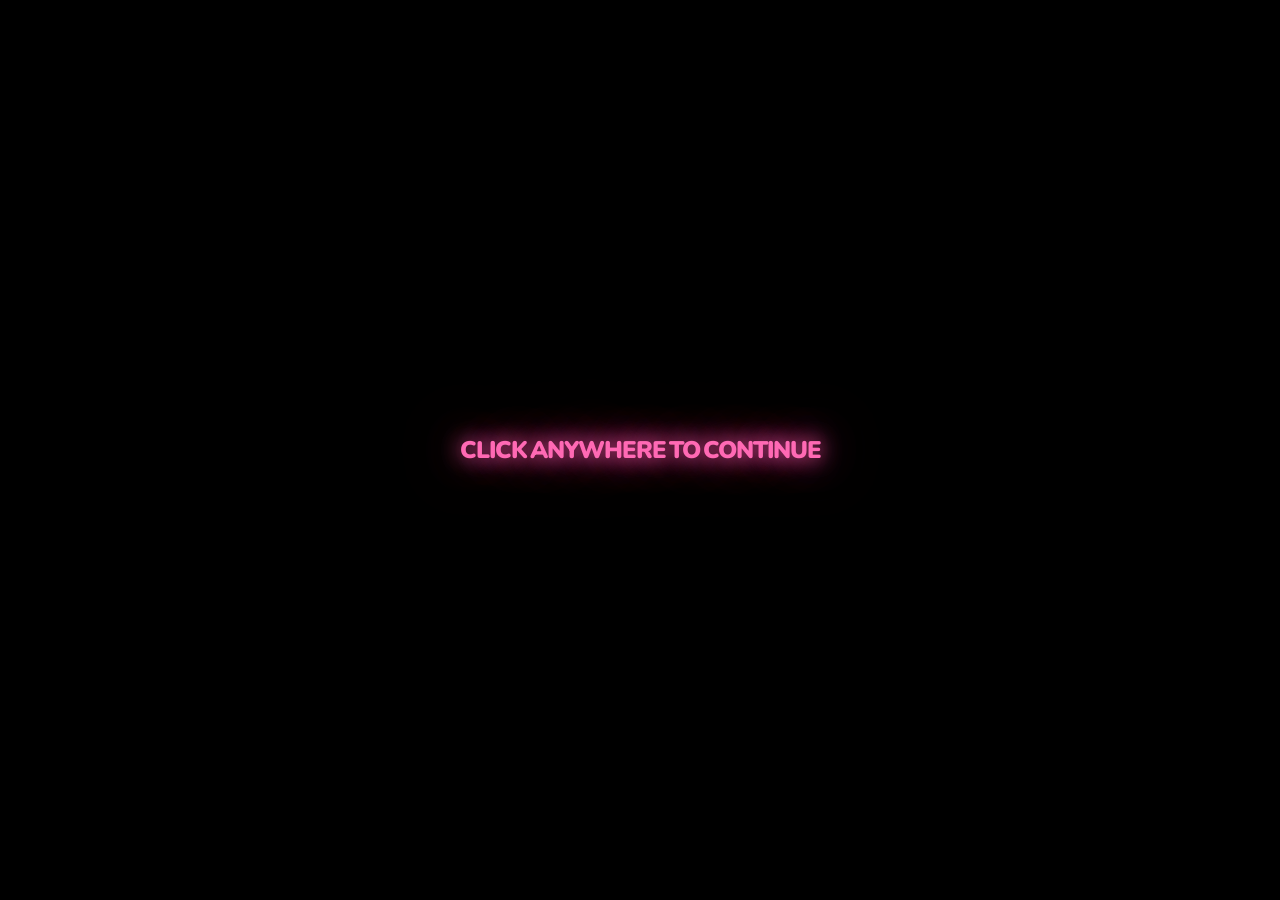
<file: index.html>
<!DOCTYPE html>
<html lang="en">
<head>
  <meta charset="UTF-8">
  <meta name="viewport" content="width=device-width, initial-scale=1.0">
  <title>💗 Pretty's Handles Hub 💗</title>
  <link rel="icon" href="data:image/svg+xml,<svg xmlns='http://www.w3.org/2000/svg' viewBox='0 0 100 100'><defs><filter id='glow'><feGaussianBlur stdDeviation='3' result='coloredBlur'/><feMerge><feMergeNode in='coloredBlur'/><feMergeNode in='SourceGraphic'/></feMerge></filter></defs><circle cx='50' cy='50' r='48' fill='%231a0a1e' stroke='%23ff69b4' stroke-width='3'/><text x='50' y='68' font-size='55' font-weight='bold' fill='%23ff69b4' text-anchor='middle' font-family='Arial' filter='url(%23glow)'>P</text></svg>">
  <link rel="stylesheet" href="style.css">
</head>

<body>

<!-- CLICK TO ENTER -->
<div id="overlay">
  <h1>CLICK ANYWHERE TO CONTINUE</h1>
</div>

<!-- MAIN PAGE -->
<div id="main-content" class="hidden">

  <div class="profile-box">

    <!-- PROFILE PIC -->
    <img src="profile.jpg" class="profile-pic" alt="Profile Picture">

    <!-- NAME -->
    <h2>Pretty</h2>

    <!-- WELCOME TEXT -->
    <p>✧ Welcome to Pretty's Premium Handles Hub ✧</p>

    <!-- HANDLES SECTION -->
    <h3 class="section-handles">Handles</h3>

    <a href="handles/instagram.html">Instagram Handles</a>
    <a href="handles/tiktok.html">TikTok Handles</a>
    <a href="handles/snapchat.html">Snapchat Handles</a>
    <a href="handles/x.html">X Handles</a>

    <!-- CONTACT SECTION -->
    <h3 class="section-contact">Contact</h3>

    <a href="https://t.me/ogupretty" target="_blank">Telegram</a>
    <a href="https://www.oguser.com/pretty" target="_blank">OGUsers</a>

  </div>

</div>

<script src="script.js"></script>
</body>
</html>
</file>
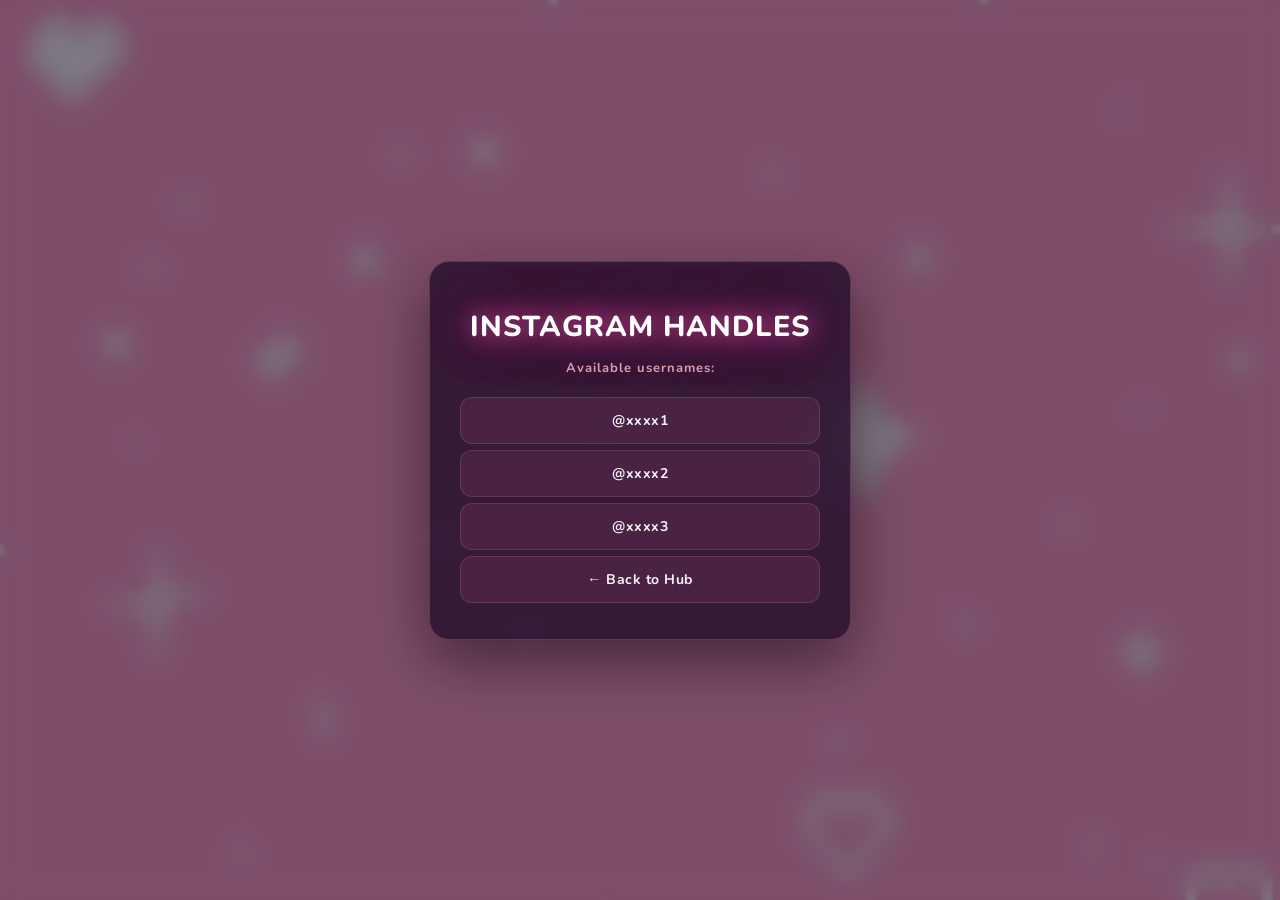
<file: instagram.html>
<!DOCTYPE html>
<html lang="en">
<head>
  <meta charset="UTF-8">
  <meta name="viewport" content="width=device-width, initial-scale=1.0">
  <title>Instagram Handles</title>
  <link rel="stylesheet" href="../style.css">
</head>
<body>

<div id="main-content">
  <div class="profile-box">

    <h2 class="section-handles">Instagram Handles</h2>

    <p>Available usernames:</p>

    <a href="https://instagram.com/xxxx1" target="_blank">@xxxx1</a>
    <a href="https://instagram.com/xxxx2" target="_blank">@xxxx2</a>
    <a href="https://instagram.com/xxxx3" target="_blank">@xxxx3</a>

    <a href="../index.html">← Back to Hub</a>

  </div>
</div>

</body>
</html>
</file>
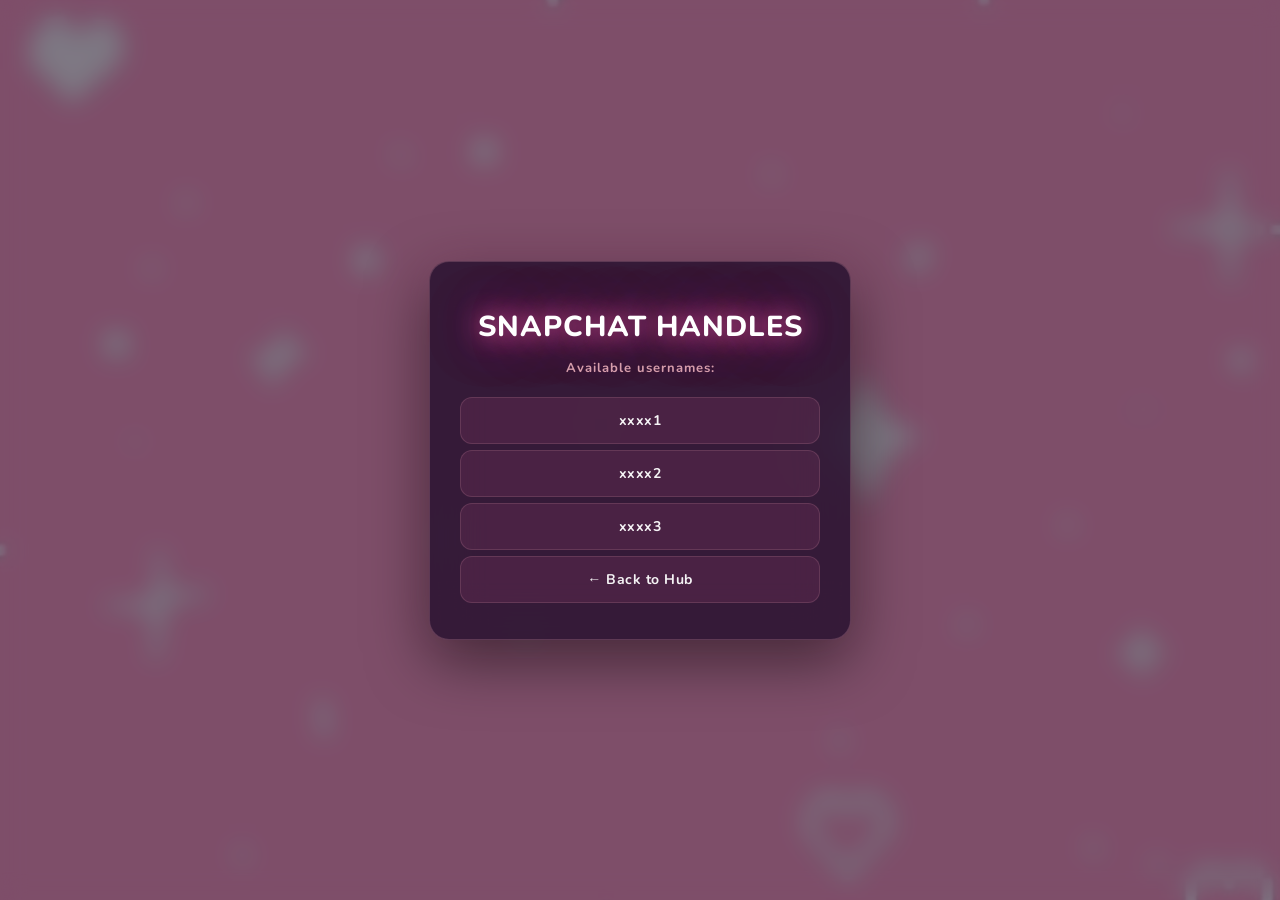
<file: snapchat.html>
<!DOCTYPE html>
<html lang="en">
<head>
  <meta charset="UTF-8">
  <meta name="viewport" content="width=device-width, initial-scale=1.0">
  <title>Snapchat Handles</title>
  <link rel="stylesheet" href="../style.css">
</head>
<body>

<div id="main-content">
  <div class="profile-box">

    <h2 class="section-handles">Snapchat Handles</h2>

    <p>Available usernames:</p>

    <a href="#">xxxx1</a>
    <a href="#">xxxx2</a>
    <a href="#">xxxx3</a>

    <a href="../index.html">← Back to Hub</a>

  </div>
</div>

</body>
</html>
</file>
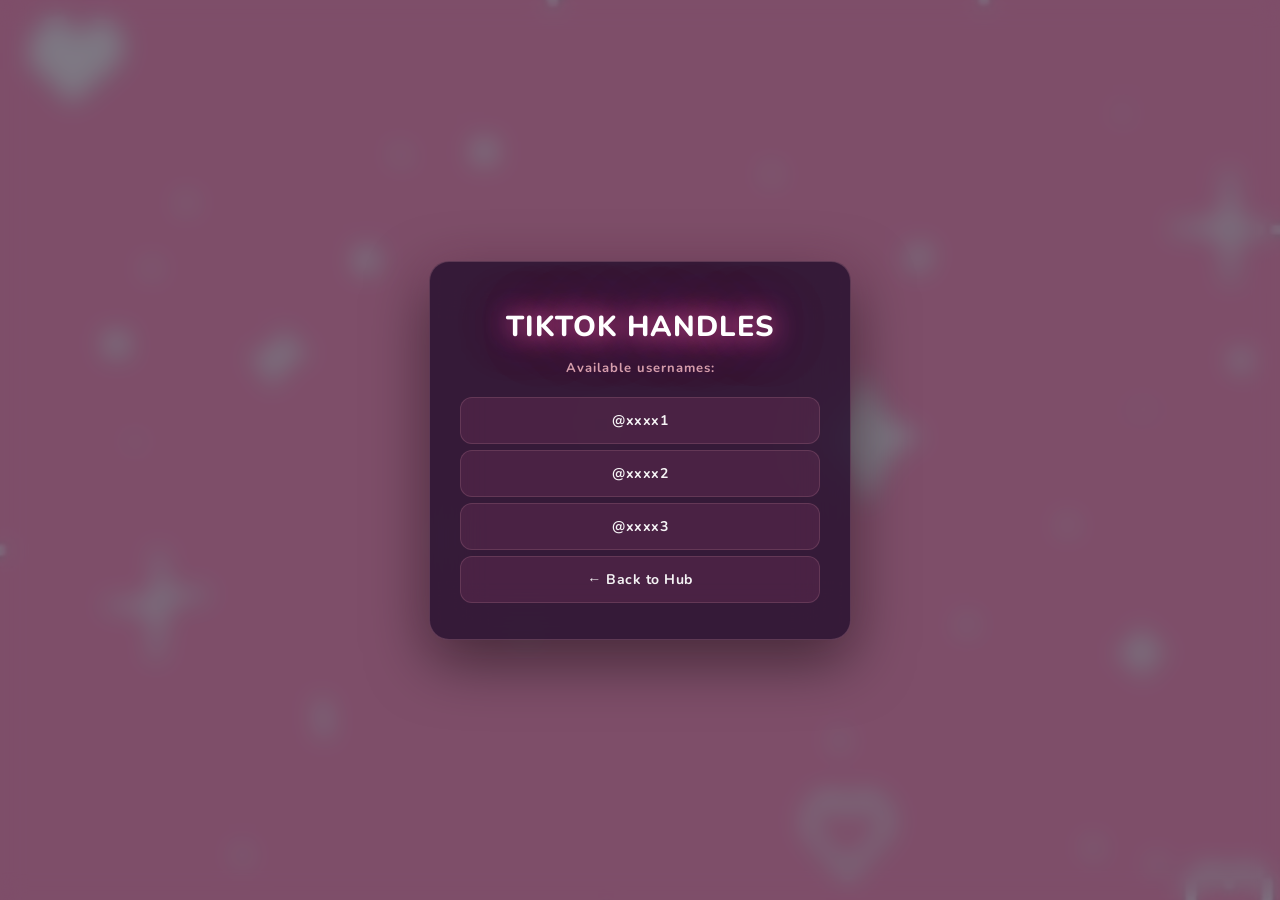
<file: tiktok.html>
<!DOCTYPE html>
<html lang="en">
<head>
  <meta charset="UTF-8">
  <meta name="viewport" content="width=device-width, initial-scale=1.0">
  <title>TikTok Handles</title>
  <link rel="stylesheet" href="../style.css">
</head>
<body>

<div id="main-content">
  <div class="profile-box">

    <h2 class="section-handles">TikTok Handles</h2>

    <p>Available usernames:</p>

    <a href="https://tiktok.com/@xxxx1" target="_blank">@xxxx1</a>
    <a href="https://tiktok.com/@xxxx2" target="_blank">@xxxx2</a>
    <a href="https://tiktok.com/@xxxx3" target="_blank">@xxxx3</a>

    <a href="../index.html">← Back to Hub</a>

  </div>
</div>

</body>
</html>
</file>
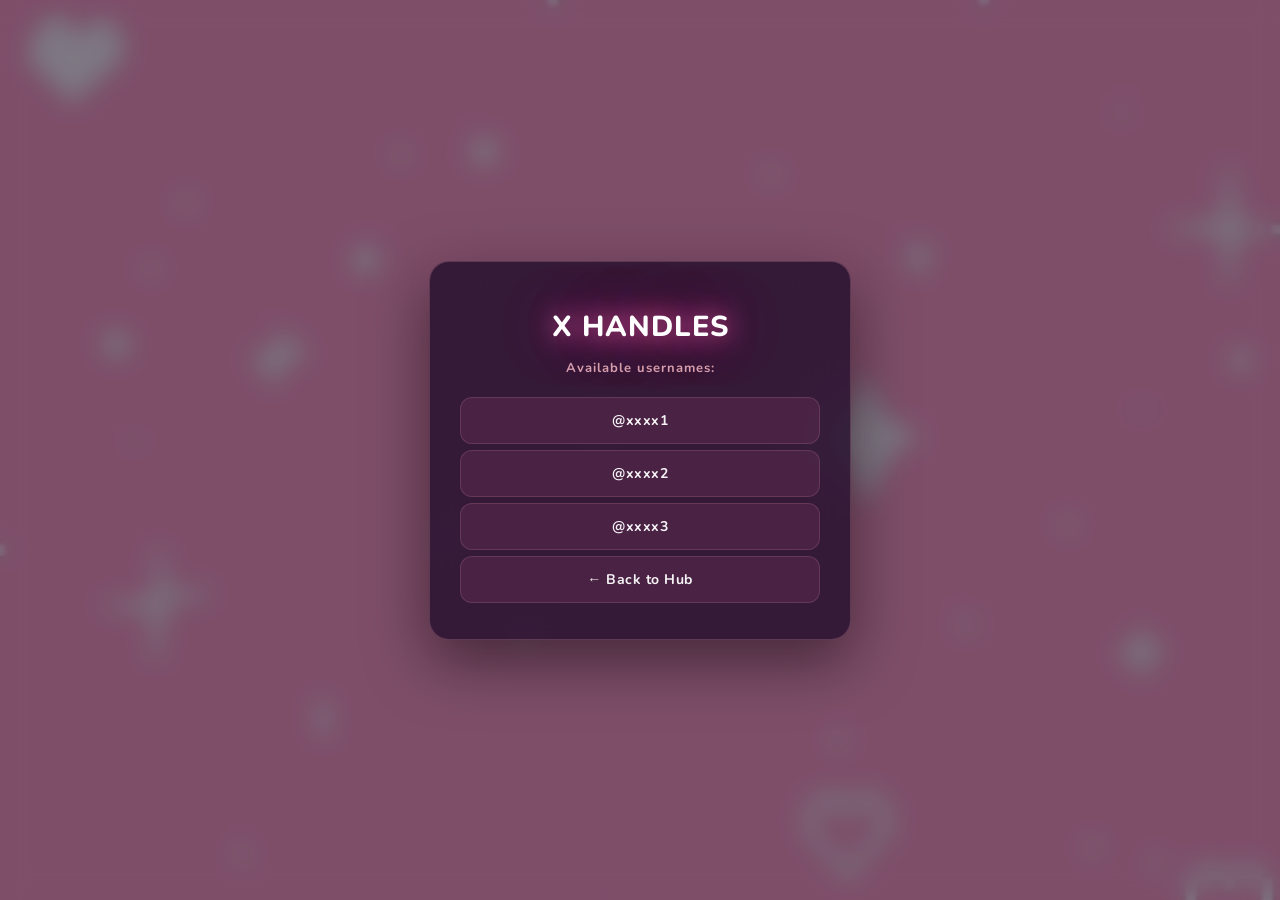
<file: x.html>
<!DOCTYPE html>
<html lang="en">
<head>
  <meta charset="UTF-8">
  <meta name="viewport" content="width=device-width, initial-scale=1.0">
  <title>X Handles</title>
  <link rel="stylesheet" href="../style.css">
</head>
<body>

<div id="main-content">
  <div class="profile-box">

    <h2 class="section-handles">x Handles</h2>

    <p>Available usernames:</p>

    <a href="https://x.com/xxxx1" target="_blank">@xxxx1</a>
    <a href="https://x.com/xxxx2" target="_blank">@xxxx2</a>
    <a href="https://x.com/xxxx3" target="_blank">@xxxx3</a>

    <a href="../index.html">← Back to Hub</a>

  </div>
</div>

</body>
</html>
</file>
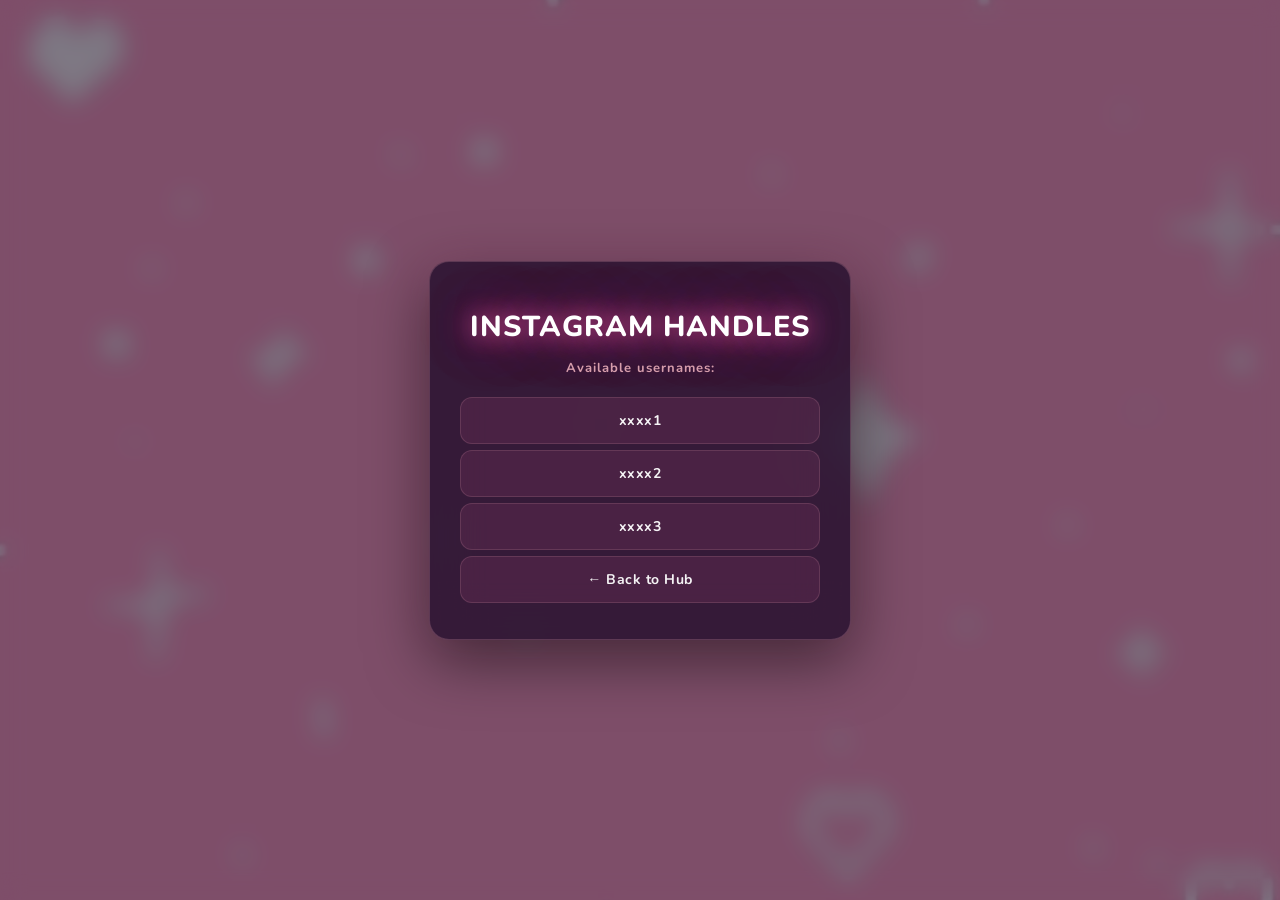
<file: handles/instagram.html>
<!DOCTYPE html>
<html lang="en">
<head>
  <meta charset="UTF-8">
  <meta name="viewport" content="width=device-width, initial-scale=1.0">
  <title>Instagram Handles</title>
  <link rel="stylesheet" href="../style.css">
</head>
<body>

<div id="main-content">
  <div class="profile-box">

    <h2 class="section-handles">Instagram Handles</h2>

    <p>Available usernames:</p>

    <a href="#">xxxx1</a>
    <a href="#">xxxx2</a>
    <a href="#">xxxx3</a>

    <a href="../index.html" class="back">← Back to Hub</a>

  </div>
</div>

<script src="../handles.js"></script>
</body>
</html>
</file>
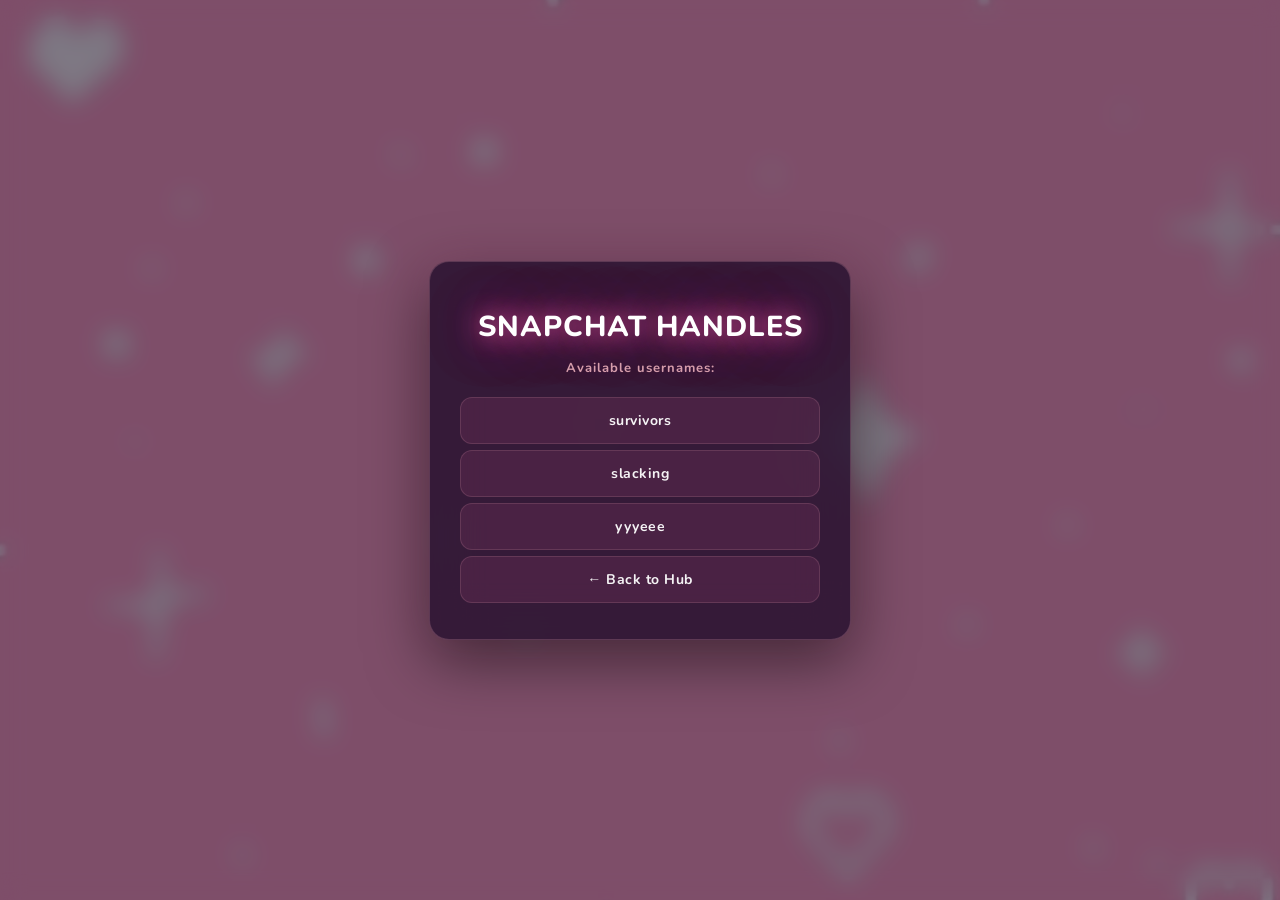
<file: handles/snapchat.html>
<!DOCTYPE html>
<html lang="en">
<head>
  <meta charset="UTF-8">
  <meta name="viewport" content="width=device-width, initial-scale=1.0">
  <title>Snapchat Handles</title>
  <link rel="stylesheet" href="../style.css">
</head>
<body>

<div id="main-content">
  <div class="profile-box">

    <h2 class="section-handles">Snapchat Handles</h2>

    <p>Available usernames:</p>

    <a href="#">survivors</a>
    <a href="#">slacking</a>
    <a href="#">yyyeee</a>
    <a href="../index.html" class="back">← Back to Hub</a>

  </div>
</div>

<script src="../handles.js"></script>
</body>
</html>
</file>
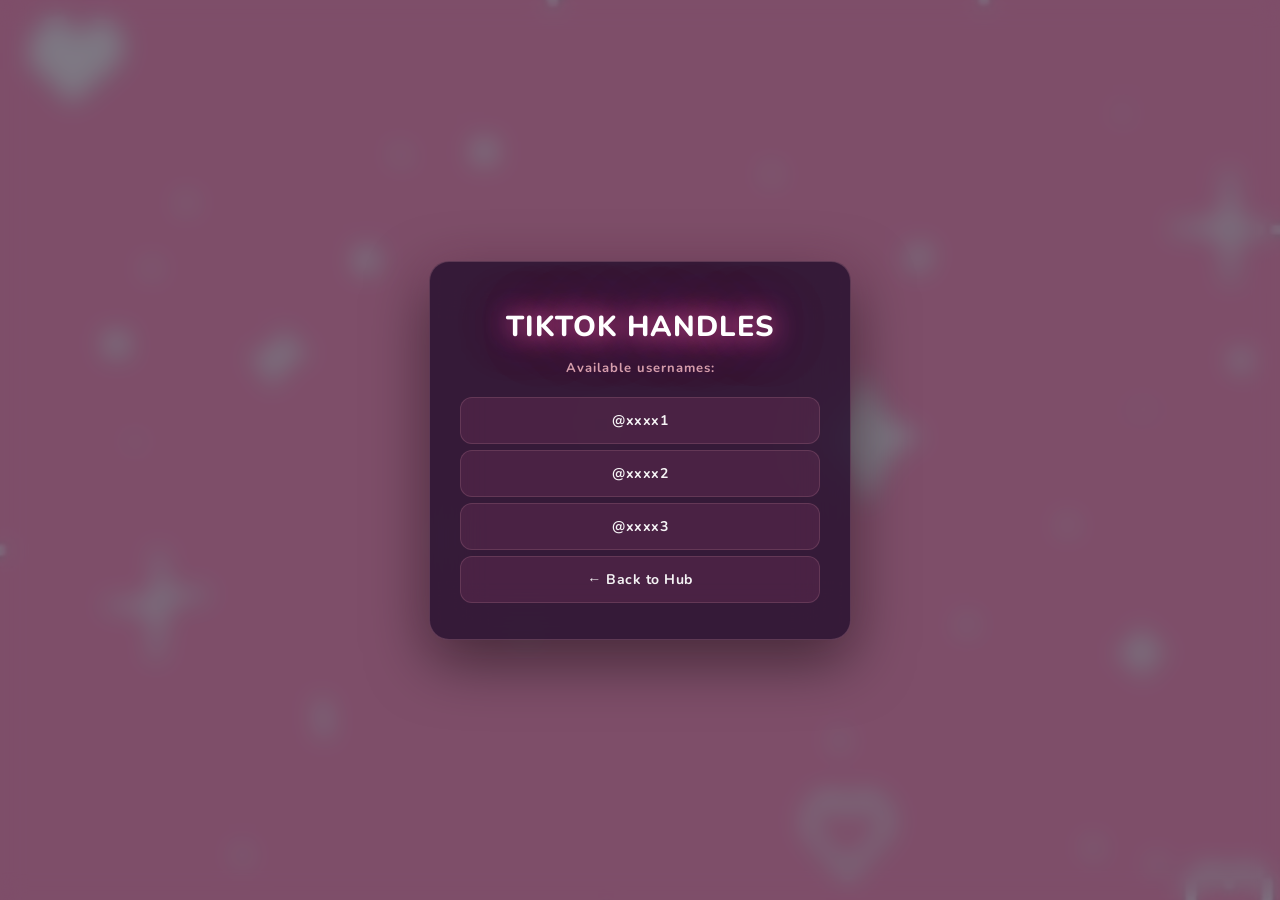
<file: handles/tiktok.html>
<!DOCTYPE html>
<html lang="en">
<head>
  <meta charset="UTF-8">
  <meta name="viewport" content="width=device-width, initial-scale=1.0">
  <title>TikTok Handles</title>
  <link rel="stylesheet" href="../style.css">
</head>
<body>

<div id="main-content">
  <div class="profile-box">

    <h2 class="section-handles">TikTok Handles</h2>

    <p>Available usernames:</p>

    <a href="https://tiktok.com/@xxxx1" target="_blank">@xxxx1</a>
    <a href="https://tiktok.com/@xxxx2" target="_blank">@xxxx2</a>
    <a href="https://tiktok.com/@xxxx3" target="_blank">@xxxx3</a>

    <a href="../index.html" class="back">← Back to Hub</a>

  </div>
</div>

<script src="../handles.js"></script>
</body>
</html>
</file>
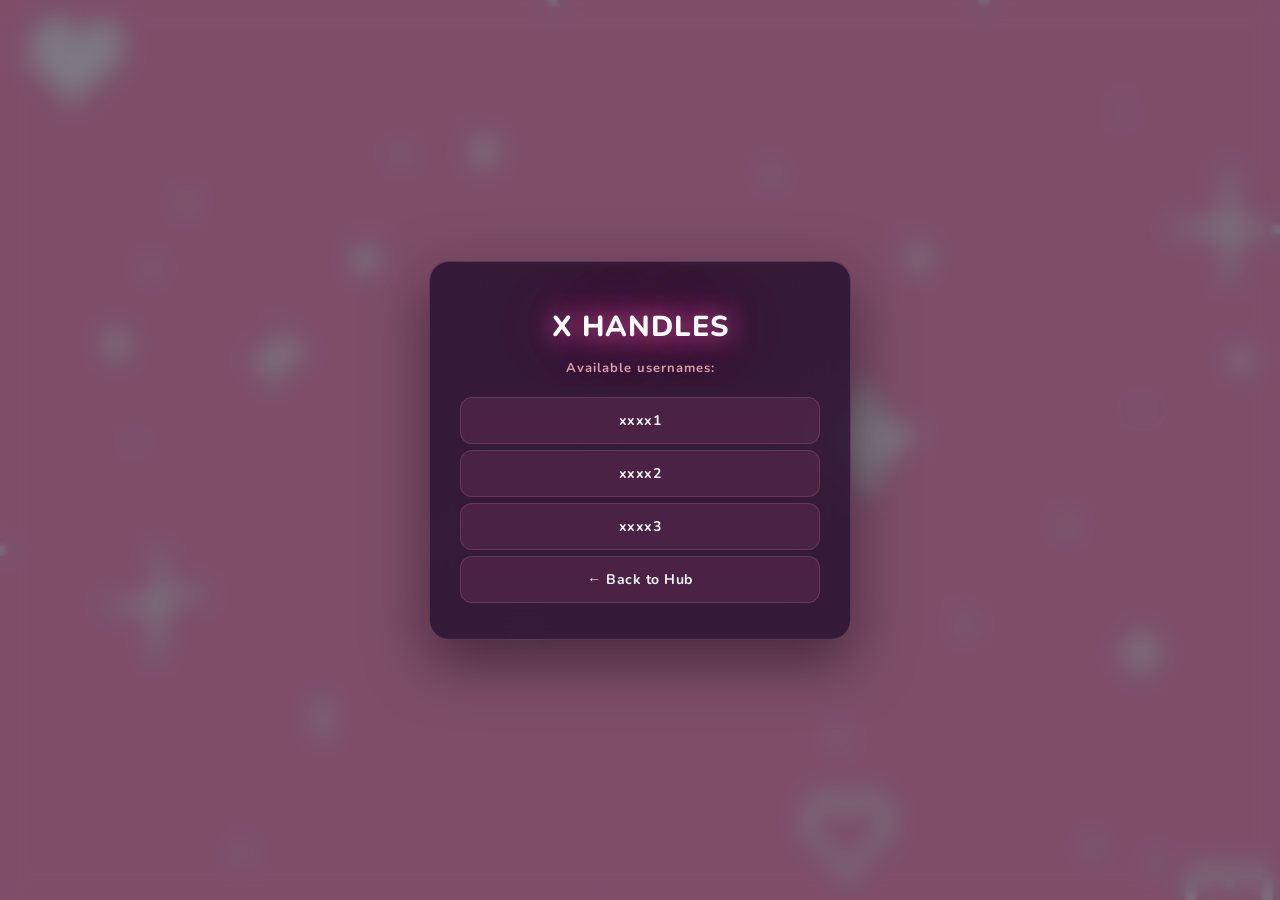
<file: handles/x.html>
<!DOCTYPE html>
<html lang="en">
<head>
  <meta charset="UTF-8">
  <meta name="viewport" content="width=device-width, initial-scale=1.0">
  <title>X Handles</title>
  <link rel="stylesheet" href="../style.css">
</head>
<body>

<div id="main-content">
  <div class="profile-box">

    <h2 class="section-handles">X Handles</h2>

    <p>Available usernames:</p>

    <a href="#">xxxx1</a>
    <a href="#">xxxx2</a>
    <a href="#">xxxx3</a>

    <a href="../index.html" class="back">← Back to Hub</a>

  </div>
</div>

<script src="../handles.js"></script>
</body>
</html>
</file>
<file: style.css>
/* =======================
   BASE SITE STYLE
======================= */

@import url('https://fonts.googleapis.com/css2?family=Nunito:wght@400;600;700;800;900&display=swap');

body {
  margin: 0;
  padding: 0;
  font-family: 'Nunito', 'Segoe UI', sans-serif;
  overflow: hidden;
  color: white;
  background: url("background.jpg") center/cover no-repeat fixed;
}

/* blur layer */
body::before {
  content: "";
  position: fixed;
  inset: 0;
  backdrop-filter: blur(12px);
  background: rgba(20, 10, 30, 0.55);
  z-index: 0;
}

/* floating particles - pink */
.particle {
  position: fixed;
  width: 3px;
  height: 3px;
  background: rgba(255, 182, 193, 0.8);
  border-radius: 50%;
  animation: floatUp linear infinite;
  z-index: 1;
  pointer-events: none;
  box-shadow: 0 0 10px rgba(255, 105, 180, 0.5);
}

@keyframes floatUp {
  from { transform: translateY(100vh) rotate(0deg); opacity: 0; }
  50% { opacity: 1; }
  to { transform: translateY(-10vh) rotate(360deg); opacity: 0; }
}

/* overlay - solid black */
#overlay {
  position: fixed;
  inset: 0;
  background: #000000;
  display: flex;
  justify-content: center;
  align-items: center;
  z-index: 999;
}

#overlay h1 {
  text-shadow: 0 0 20px rgba(255, 105, 180, 1), 0 0 40px rgba(255, 20, 147, 0.8), 0 0 60px rgba(255, 105, 180, 0.6), 0 0 80px rgba(255, 20, 147, 0.4), 0 0 100px rgba(255, 105, 180, 0.3);
  text-align: center;
  padding: 20px;
  color: #ff69b4;
  font-size: 1.5em;
  letter-spacing: -1px;
  font-weight: 900;
  font-family: 'Nunito', 'Segoe UI', sans-serif;
  text-transform: uppercase;
  word-spacing: -3px;
}

/* main layout */
#main-content {
  position: relative;
  z-index: 2;
  min-height: 100vh;
  display: flex;
  justify-content: center;
  align-items: center;
}

/* premium card - deep purple glass */
.profile-box {
  width: 360px;
  text-align: center;
  padding: 30px;
  border-radius: 20px;
  background: rgba(30, 10, 40, 0.75);
  backdrop-filter: blur(25px);
  border: 1px solid rgba(255, 182, 193, 0.2);
  box-shadow: 0 20px 60px rgba(0, 0, 0, 0.5), 0 0 40px rgba(255, 105, 180, 0.1);
}

/* profile pic */
.profile-pic {
  width: 85px;
  height: 85px;
  border-radius: 50%;
  border: 2px solid rgba(255, 182, 193, 0.5);
  box-shadow: 0 0 25px rgba(255, 105, 180, 0.4), 0 0 60px rgba(255, 20, 147, 0.2);
  transition: 0.3s;
}

.profile-pic:hover {
  transform: scale(1.05);
  border-color: rgba(255, 105, 180, 0.8);
  box-shadow: 0 0 40px rgba(255, 105, 180, 0.6), 0 0 80px rgba(255, 20, 147, 0.3);
}

/* name - PINK GLOW */
.profile-box h2 {
  font-size: 1.8em;
  letter-spacing: 1px;
  font-weight: 800;
  color: #ffffff;
  margin: 15px 0 5px 0;
  text-shadow: 0 0 25px rgba(255, 105, 180, 0.9), 0 0 50px rgba(255, 20, 147, 0.6), 0 0 80px rgba(255, 105, 180, 0.4);
}

/* welcome text - bold */
.profile-box p {
  color: rgba(255, 192, 203, 0.8);
  font-size: 13px;
  letter-spacing: 1px;
  margin-bottom: 20px;
  font-weight: 700;
}

/* section headers - bold */
.section-handles {
  color: rgba(255, 182, 193, 0.9);
  font-weight: 800;
  font-size: 12px;
  text-transform: uppercase;
  letter-spacing: 3px;
  margin-top: 20px;
  margin-bottom: 10px;
}

.section-contact {
  color: rgba(255, 182, 193, 0.9);
  font-weight: 800;
  font-size: 12px;
  text-transform: uppercase;
  letter-spacing: 3px;
  margin-top: 20px;
  margin-bottom: 10px;
}

/* hub buttons - bold */
.profile-box a {
  display: block;
  margin: 6px 0;
  padding: 13px;
  text-decoration: none;
  color: rgba(255, 255, 255, 0.95);
  background: rgba(255, 105, 180, 0.1);
  border: 1px solid rgba(255, 182, 193, 0.15);
  border-radius: 12px;
  transition: 0.25s;
  letter-spacing: 0.5px;
  font-weight: 700;
  font-size: 14px;
}

.profile-box a:hover {
  transform: scale(1.02);
  background: rgba(255, 105, 180, 0.2);
  border-color: rgba(255, 105, 180, 0.5);
  box-shadow: 0 0 30px rgba(255, 105, 180, 0.25);
  color: #ffffff;
}

/* sparkles */
.sparkle {
  position: fixed;
  top: -30px;
  font-size: 16px;
  animation: sparkleFall linear forwards;
  pointer-events: none;
  z-index: 3;
  opacity: 0.8;
}

@keyframes sparkleFall {
  to {
    transform: translateY(110vh) rotate(720deg);
    opacity: 0;
  }
}

/* =======================
   HANDLES SYSTEM
======================= */

.handles-page {
  text-align: center;
  padding: 40px;
  color: white;
  animation: pageFade 0.4s ease-in-out;
}

@keyframes pageFade {
  from { opacity: 0; transform: translateY(10px); }
  to { opacity: 1; transform: translateY(0); }
}

.handles-page h1 {
  font-weight: 800;
  letter-spacing: 2px;
  color: rgba(255, 255, 255, 0.95);
}

/* search */
.search-bar {
  width: 80%;
  max-width: 300px;
  padding: 12px 16px;
  border-radius: 12px;
  border: 1px solid rgba(255, 182, 193, 0.2);
  outline: none;
  margin: 20px 0;
  background: rgba(255, 105, 180, 0.08);
  color: white;
  font-size: 14px;
  transition: 0.3s;
  font-weight: 600;
}

.search-bar:focus {
  border-color: rgba(255, 105, 180, 0.5);
  box-shadow: 0 0 20px rgba(255, 105, 180, 0.2);
}

.search-bar::placeholder {
  color: rgba(255, 182, 193, 0.4);
}

/* container */
.handles-container {
  display: flex;
  flex-direction: column;
  align-items: center;
  gap: 10px;
}

/* handle card - bold */
.handle {
  width: 280px;
  padding: 14px;
  border-radius: 12px;
  cursor: pointer;
  transition: 0.25s ease;
  position: relative;
  background: rgba(255, 105, 180, 0.05);
  border: 1px solid rgba(255, 182, 193, 0.12);
  font-weight: 700;
}

.handle:hover {
  transform: scale(1.02);
  background: rgba(255, 105, 180, 0.15);
  border-color: rgba(255, 105, 180, 0.35);
  box-shadow: 0 0 20px rgba(255, 105, 180, 0.2);
}

/* rarity tag - bold */
.handle span {
  position: absolute;
  right: 12px;
  font-size: 10px;
  opacity: 0.85;
  font-weight: 800;
  text-transform: uppercase;
  letter-spacing: 1px;
}

/* OG */
.og {
  border: 1px solid rgba(255, 215, 0, 0.45);
  background: rgba(255, 215, 0, 0.06);
}

.og:hover {
  border-color: rgba(255, 215, 0, 0.7);
  box-shadow: 0 0 25px rgba(255, 215, 0, 0.2);
}

/* RARE */
.rare {
  border: 1px solid rgba(255, 105, 180, 0.35);
  background: rgba(255, 105, 180, 0.05);
}

.rare:hover {
  border-color: rgba(255, 105, 180, 0.6);
  box-shadow: 0 0 20px rgba(255, 105, 180, 0.2);
}

/* MID */
.mid {
  border: 1px solid rgba(255, 182, 193, 0.12);
}

/* back - bold */
.back {
  display: block;
  margin-top: 25px;
  color: rgba(255, 182, 193, 0.7);
  text-decoration: none;
  font-weight: 700;
  font-size: 13px;
  transition: 0.3s;
  letter-spacing: 1px;
}

.back:hover {
  color: rgba(255, 105, 180, 1);
}

/* =======================
   SHIMMER EFFECT
======================= */

.profile-box a {
  position: relative;
  overflow: hidden;
}

.profile-box a::before {
  content: "";
  position: absolute;
  top: 0;
  left: -100%;
  width: 100%;
  height: 100%;
  background: linear-gradient(
    120deg,
    transparent,
    rgba(255, 192, 203, 0.15),
    transparent
  );
  transition: 0.6s;
}

.profile-box a:hover::before {
  left: 100%;
}

/* =======================
   OG BADGE
======================= */

.og-badge {
  color: rgba(255, 215, 0, 0.95);
  font-weight: 800;
  letter-spacing: 1px;
}

/* =======================
   HIDDEN CLASS
======================= */

.hidden {
  display: none;
}
</file>
